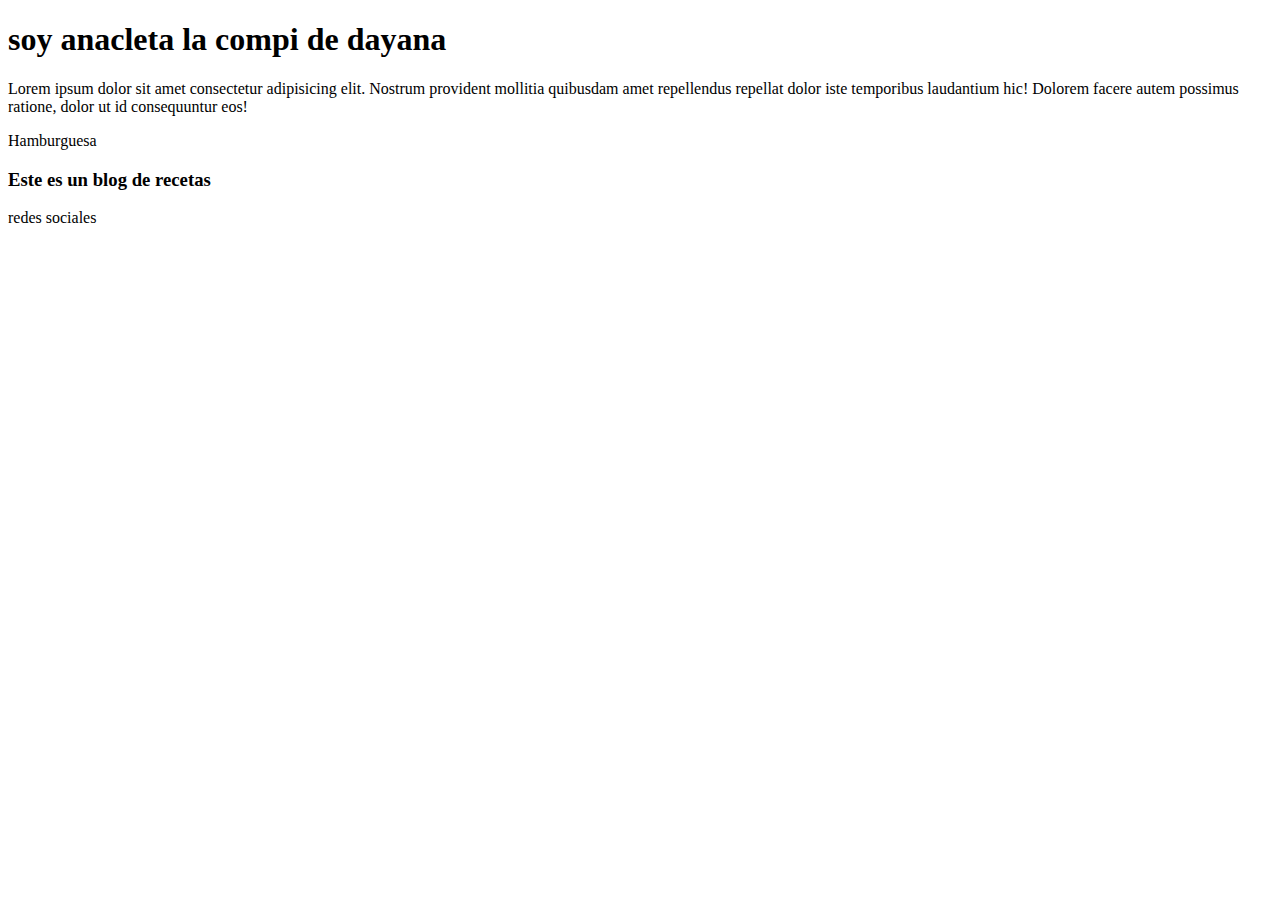
<file: index.html>
<!DOCTYPE html>
<html lang="en">
  <head>
    <meta charset="UTF-8" />
    <meta name="viewport" content="width=device-width, initial-scale=1.0" />
    <title>Document</title>
  </head>
  <body>
    <header>
      <h1>soy anacleta la compi de dayana</h1>
      <p>
        Lorem ipsum dolor sit amet consectetur adipisicing elit. Nostrum
        provident mollitia quibusdam amet repellendus repellat dolor iste
        temporibus laudantium hic! Dolorem facere autem possimus ratione, dolor
        ut id consequuntur eos!
      </p>
      <nav>Hamburguesa</nav>
    </header>
    <main>
      <section>
        <h3>Este es un blog de recetas</h3>
      </section>
    </main>
    <footer>
      <nav>redes sociales</nav>
    </footer>
  </body>
</html>
</file>
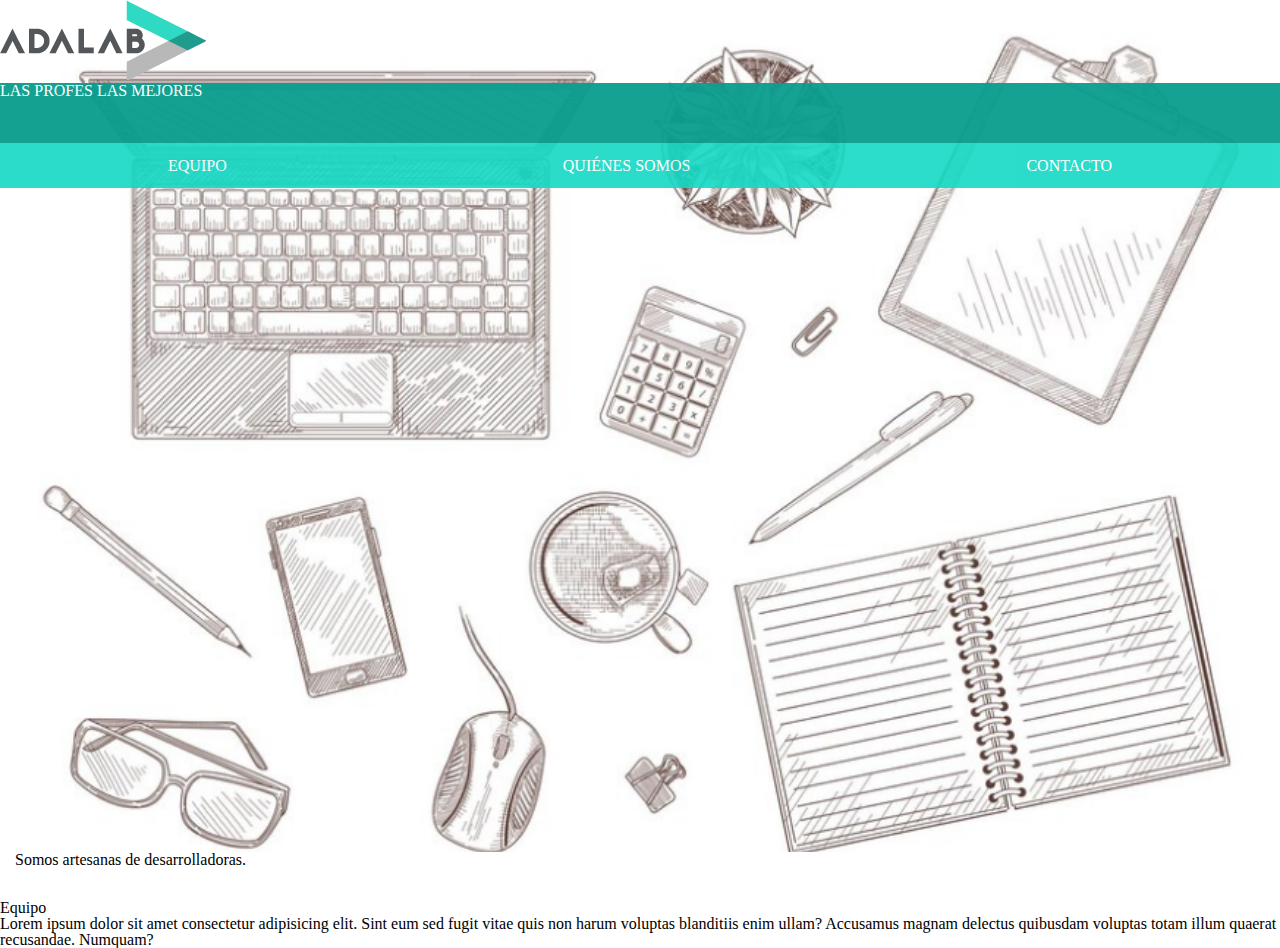
<file: docs/index.html>
<!DOCTYPE html>
<html lang="es">
  <head>
    <meta charset="UTF-8" />
    <meta name="viewport" content="width=device-width, initial-scale=1" />
    <title>Adalab Web Starter Kit</title>
    <link
      href="https://fonts.googleapis.com/css?family=Roboto&display=swap"
      rel="stylesheet"
    />

    
    <link rel="icon" href="./images/favicon.png" />
    <link rel="stylesheet" href="./assets/index-091b749d.css">
  </head>

  <body>
    <header class="header">
  <img src="./images/logo-adalab.png" alt="" />
  <h1 class="title">Las profes Las mejores</h1>
  <nav>
    <ul class="main_menu">
      <li>
        <a class="menu_link" href="./index.html#team">Equipo</a>
      </li>
      <li>
        <a class="menu_link" href="./index.html#about-us">Quiénes somos</a>
      </li>
      <li>
        <a class="menu_link" href="./contact.html">Contacto</a>
      </li>
    </ul>
  </nav>
  <div class="hero">Somos artesanas de desarrolladoras.</div>
</header>

    <main>
      <section id="team" class="team">
  <h2 class="title">Equipo</h2>
  <p class="text">
    Lorem ipsum dolor sit amet consectetur adipisicing elit. Sint eum sed fugit
    vitae quis non harum voluptas blanditiis enim ullam? Accusamus magnam
    delectus quibusdam voluptas totam illum quaerat recusandae. Numquam?
  </p>
</section>

    </main>
  </body>
</html>
</file>
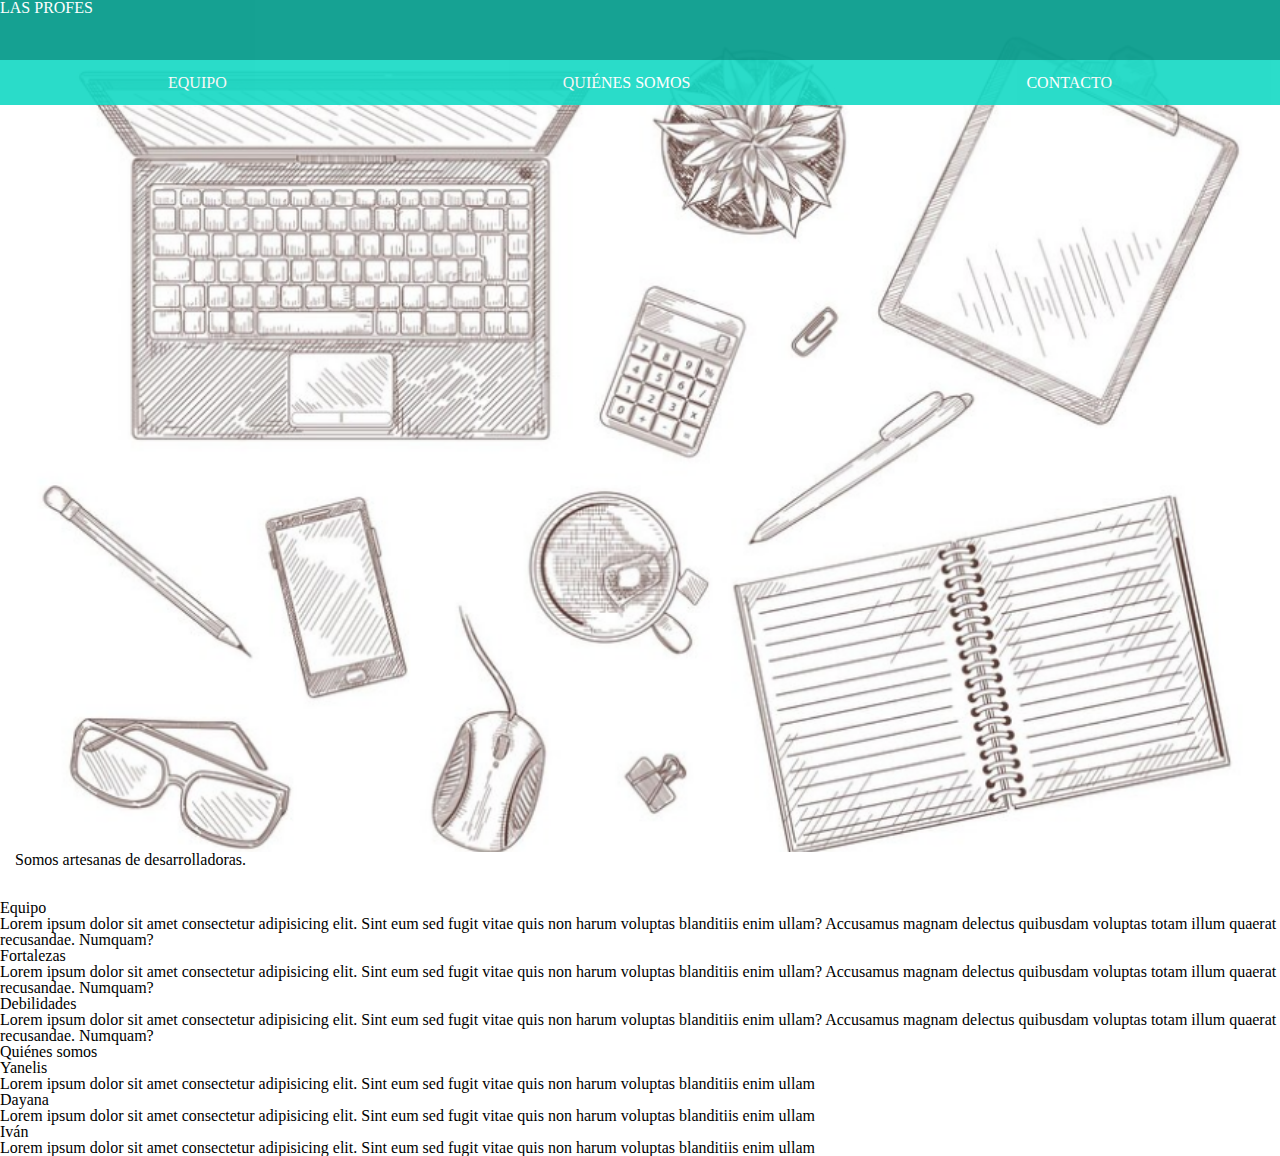
<file: version-0/index.html>
<!DOCTYPE html>
<html lang="es">

<head>
  <meta charset="UTF-8" />
  <meta http-equiv="X-UA-Compatible" content="IE=edge" />
  <meta name="viewport" content="width=device-width, initial-scale=1.0" />
  <link rel="stylesheet" href="./styles/reset.css" />
  <link rel="stylesheet" href="./styles/main.css" />
  <title>Proyecto de equipos</title>
</head>

<body>
  <header class="header">
    <h1 class="title">Las profes</h1>
    <nav>
      <ul class="main_menu">
        <li>
          <a class="menu_link" href="./index.html#team">Equipo</a>
        </li>
        <li>
          <a class="menu_link" href="./index.html#about-us">Quiénes somos</a>
        </li>
        <li>
          <a class="menu_link" href="./contact.html">Contacto</a>
        </li>
      </ul>
    </nav>
    <div class="hero">
      Somos artesanas de desarrolladoras.
    </div>
  </header>
  <main>
    <section id="team" class="team">
      <h2 class="title">
        Equipo
      </h2>
      <p class="text">
        Lorem ipsum dolor sit amet consectetur adipisicing elit. Sint eum sed fugit vitae quis non harum voluptas
        blanditiis enim ullam? Accusamus magnam delectus quibusdam voluptas totam illum quaerat recusandae. Numquam?
      </p>
    </section>
    <section class="strengths-weaknesses">
      <article class="strengths">
        <h2 class="title">
          Fortalezas
        </h2>
        <p class="text">
          Lorem ipsum dolor sit amet consectetur adipisicing elit. Sint eum sed fugit vitae quis non harum voluptas
          blanditiis enim ullam? Accusamus magnam delectus quibusdam voluptas totam illum quaerat recusandae. Numquam?
        </p>
      </article>
      <article class="weaknesses">
        <h2 class="title">
          Debilidades
        </h2>
        <p class="text">
          Lorem ipsum dolor sit amet consectetur adipisicing elit. Sint eum sed fugit vitae quis non harum voluptas
          blanditiis enim ullam? Accusamus magnam delectus quibusdam voluptas totam illum quaerat recusandae. Numquam?
        </p>
      </article>
    </section>
    <section id="about-us" class="about-us">
      <h2 class="title">
        Quiénes somos
      </h2>
      <article class="member">
        <h3 class="member__title">
          Yanelis
        </h3>
        <p class="text">
          Lorem ipsum dolor sit amet consectetur adipisicing elit. Sint eum sed fugit vitae quis non harum voluptas
          blanditiis enim ullam
        </p>
      </article>
      <article class="member">
        <h3 class="member__title">
          Dayana
        </h3>
        <p class="text">
          Lorem ipsum dolor sit amet consectetur adipisicing elit. Sint eum sed fugit vitae quis non harum voluptas
          blanditiis enim ullam
        </p>
      </article>
      <article class="member">
        <h3 class="member__title">
          Iván
        </h3>
        <p class="text">
          Lorem ipsum dolor sit amet consectetur adipisicing elit. Sint eum sed fugit vitae quis non harum voluptas
          blanditiis enim ullam
        </p>
      </article>
    </section>
  </main>
  <footer>

  </footer>
</body>

</html>
</file>
<file: docs/assets/index-091b749d.css>
html,body,div,span,applet,object,iframe,h1,h2,h3,h4,h5,h6,p,blockquote,pre,a,abbr,acronym,address,big,cite,code,del,dfn,em,img,ins,kbd,q,s,samp,small,strike,strong,sub,sup,tt,var,b,u,i,center,dl,dt,dd,ol,ul,li,fieldset,form,label,legend,table,caption,tbody,tfoot,thead,tr,th,td,article,aside,canvas,details,embed,figure,figcaption,footer,header,hgroup,menu,nav,output,ruby,section,summary,time,mark,audio,video{margin:0;padding:0;border:0;font-size:100%;font:inherit;vertical-align:baseline}article,aside,details,figcaption,figure,footer,header,hgroup,menu,nav,section{display:block}body{line-height:1}ol,ul{list-style:none}blockquote,q{quotes:none}blockquote:before,blockquote:after,q:before,q:after{content:"";content:none}table{border-collapse:collapse;border-spacing:0}:root{--blue-green: #099d8d;--aqua: #14d9c4}.header{position:relative;height:100vh;background-image:url(../images/header-background-2.png);background-size:cover;background-position:center}.header .title{height:60px;text-transform:uppercase;opacity:.95;background-color:var(--blue-green);color:#fff}.main_menu{height:45px;display:flex;justify-content:space-around;align-items:center;list-style-type:none;background-color:var(--aqua);opacity:.9}.main_menu .menu_link{text-decoration:none;text-transform:uppercase;color:#fff}.hero{position:absolute;bottom:0;left:15px;right:15px;height:2em;transform:translateY(-50%);background-color:#fff}
</file>
<file: version-0/styles/main.css>
:root {
  --blue-green: #099d8d;
  --aqua: #14d9c4;
}

.header {
  position: relative;
  height: 100vh;
  background-image: url('../images/header-background-2.png');
  background-size: cover;
  background-position: center;
}

.header .title {
  height: 60px;
  text-transform: uppercase;
  opacity: 0.95;
  background-color: var(--blue-green);
  color: white;
}

.main_menu {
  height: 45px;
  display: flex;
  justify-content: space-around;
  align-items: center;
  list-style-type: none;
  background-color: var(--aqua);
  opacity: 0.9;
}

.main_menu .menu_link {
  text-decoration: none;
  text-transform: uppercase;
  color: white;
}

.hero {
  position: absolute;
  bottom: 0;
  left: 15px;
  right: 15px;
  height: 2em;
  transform: translateY(-50%);
  background-color: white;
}
</file>
